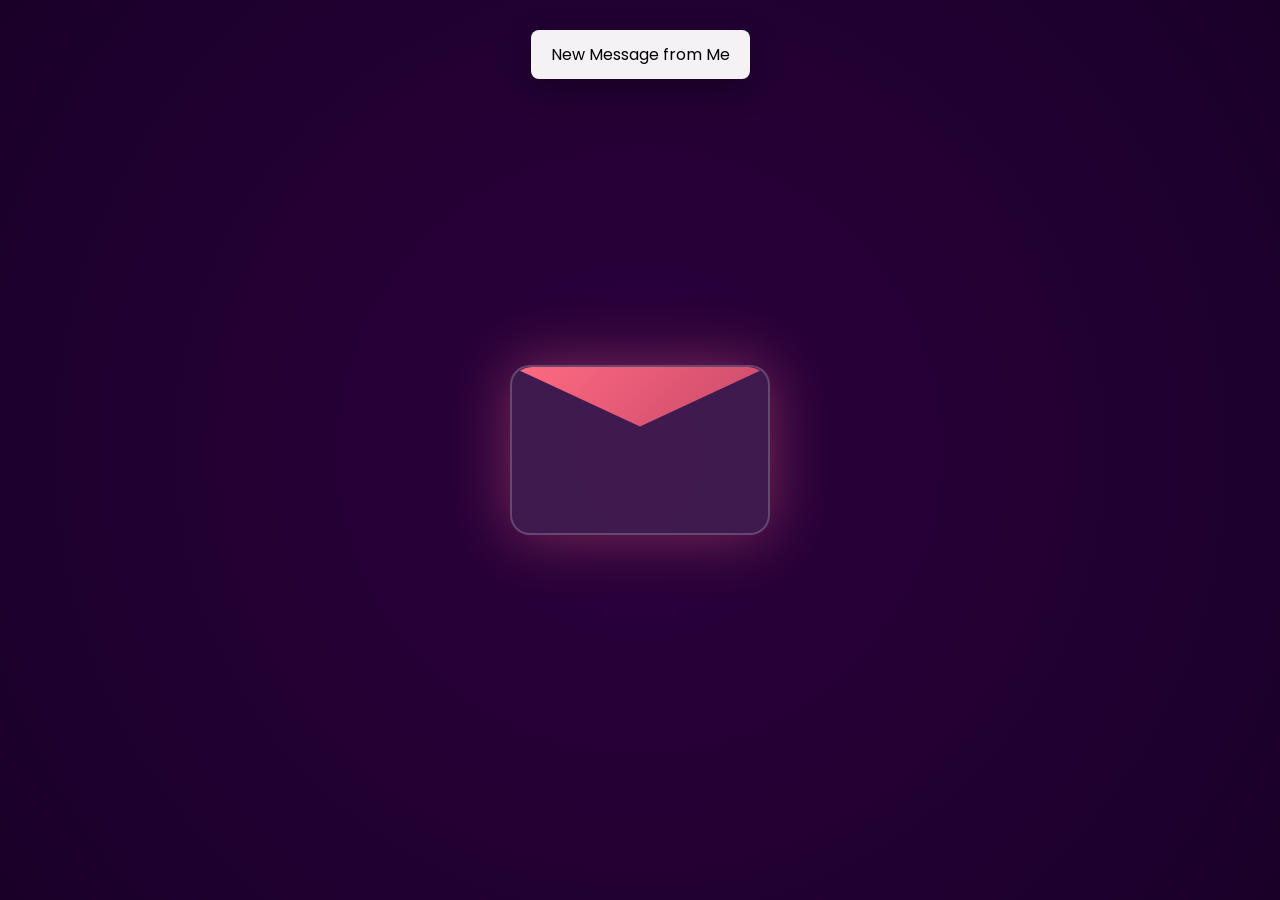
<file: index.html>
<!DOCTYPE html>
<html lang="en">

<head>
    <meta charset="UTF-8">
    <meta name="viewport" content="width=device-width, initial-scale=1.0">
    <title>For You </title>
    <link href="https://fonts.googleapis.com/css2?family=Great+Vibes&family=Poppins:wght@300;500;700&display=swap"
        rel="stylesheet">
    <style>
        * {
            margin: 0;
            padding: 0;
            box-sizing: border-box;
        }

        body {
            height: 100vh;
            display: flex;
            justify-content: center;
            align-items: center;
            background: radial-gradient(circle at center, #2c003e 0%, #1a0029 100%);
            font-family: 'Poppins', sans-serif;
            overflow: hidden;
        }

        canvas {
            position: fixed;
            top: 0;
            left: 0;
            pointer-events: none;
        }

        /* Gmail Notification */
        .notification {
            position: absolute;
            top: 30px;
            background: rgba(255, 255, 255, 0.95);
            padding: 12px 20px;
            border-radius: 8px;
            box-shadow: 0 10px 30px rgba(0, 0, 0, 0.3);
            display: flex;
            align-items: center;
            gap: 10px;
            animation: slideDown 0.8s ease;
            cursor: pointer;
        }

        @keyframes slideDown {
            from {
                transform: translateY(-100px);
                opacity: 0;
            }
        }

        /* Ultra Premium Email */
        .email-box {
            width: 260px;
            height: 170px;
            background: rgba(255, 255, 255, 0.1);
            backdrop-filter: blur(40px);
            border: 2px solid rgba(255, 255, 255, 0.2);
            border-radius: 20px;
            box-shadow: 0 0 60px rgba(255, 107, 129, 0.4);
            cursor: pointer;
            position: relative;
            transition: all 0.6s cubic-bezier(0.23, 1, 0.32, 1);
            animation: float 4s ease-in-out infinite;
        }

        .email-box:hover {
            transform: scale(1.1);
            box-shadow: 0 0 80px rgba(255, 107, 129, 0.7);
        }

        .email-flap {
            position: absolute;
            top: 0;
            width: 100%;
            height: 85px;
            background: linear-gradient(135deg, #ff6b81, #c44569);
            clip-path: polygon(0 0, 50% 70%, 100% 0);
            border-radius: 20px 20px 0 0;
            transition: transform 1.2s cubic-bezier(0.68, -0.55, 0.265, 1.55);
            transform-origin: top;
        }

        .email-box.open .email-flap {
            transform: rotateX(180deg);
        }

        /* Premium Message with Photo */
        .message {
            position: absolute;
            width: 420px;
            background: rgba(255, 255, 255, 0.15);
            backdrop-filter: blur(40px);
            border: 1px solid rgba(255, 255, 255, 0.25);
            padding: 40px;
            border-radius: 30px;
            text-align: center;
            opacity: 0;
            transform: scale(0.5) translateY(50px);
            transition: all 1.2s cubic-bezier(0.34, 1.56, 0.64, 1);
        }

        .email-box.open~.message {
            opacity: 1;
            transform: scale(1) translateY(0);
        }

        .message img {
            width: 100px;
            height: 100px;
            border-radius: 50%;
            border: 3px solid #ff6b81;
            margin-bottom: 20px;
            box-shadow: 0 0 20px rgba(255, 107, 129, 0.5);
        }

        .message h1 {
            font-family: 'Great Vibes', cursive;
            color: #fff;
            font-size: 42px;
            text-shadow: 0 0 20px rgba(255, 107, 129, 0.8);
        }
    </style>
</head>

<body><canvas id="particles"></canvas>
    <div class="notification" onclick="document.querySelector('.email-box').click()">  New Message from Me</div>
    <div class="email-box" onclick="openEmail()">  <div class="email-flap"></div>  <div
            style="position:absolute;top:50%;left:50%;transform:translate(-50%,-50%);font-size:60px;"> </div>
    </div>
    <div class="message">  <img src="image/1.jpg"alt="team-2.jpg">  <h1
            id="title">Happy Girlfriend’s Day</h1>  <p id="text" style="color:#fff; font-size:18px; margin-top:15px;">
        </p>
    </div>
    <script>const name = new URLSearchParams(window.location.search).get('to') || 'Baby'; document.getElementById('text').innerHTML = `To ${name},<br>You are my favorite notification.<br>I love you infinitely `;
        function openEmail() { document.querySelector('.email-box').classList.add('open'); document.querySelector('.notification').style.display = 'none'; typeWriter(); blastParticles(); }
        let i = 0; function typeWriter() { const txt = ` To you Hanna Dairocas❤️ you're the most amazing girl in my world.<br>
  Clicking this email was the best decision you made today.<br>
  I love you more than code loves bugs 😂 `; if (i < txt.length) { document.getElementById('text').innerHTML = txt.substring(0, i + 1); i++; setTimeout(typeWriter, 50); } }
        // Premium particle systemconst canvas = document.getElementById('particles');const ctx = canvas.getContext('2d');canvas.width = innerWidth; canvas.height = innerHeight;let parts = [];function blastParticles() {  for(let j=0; j<150; j++) {    parts.push({x: innerWidth/2, y: innerHeight/2, r: Math.random()*6+2,     a: Math.random()*Math.PI*2, v: Math.random()*8+2, c: `hsl(${Math.random()*60+330},100%,60%)`});  }  draw();}function draw() {  ctx.clearRect(0,0,canvas.width,canvas.height);  parts.forEach(p => {    p.x += Math.cos(p.a)*p.v; p.y += Math.sin(p.a)*p.v; p.v *= 0.98;    ctx.beginPath(); ctx.arc(p.x,p.y,p.r,0,Math.PI*2); ctx.fillStyle = p.c; ctx.fill();  });  if(parts.length) requestAnimationFrame(draw);}</script>
</body>

</html>
</file>
